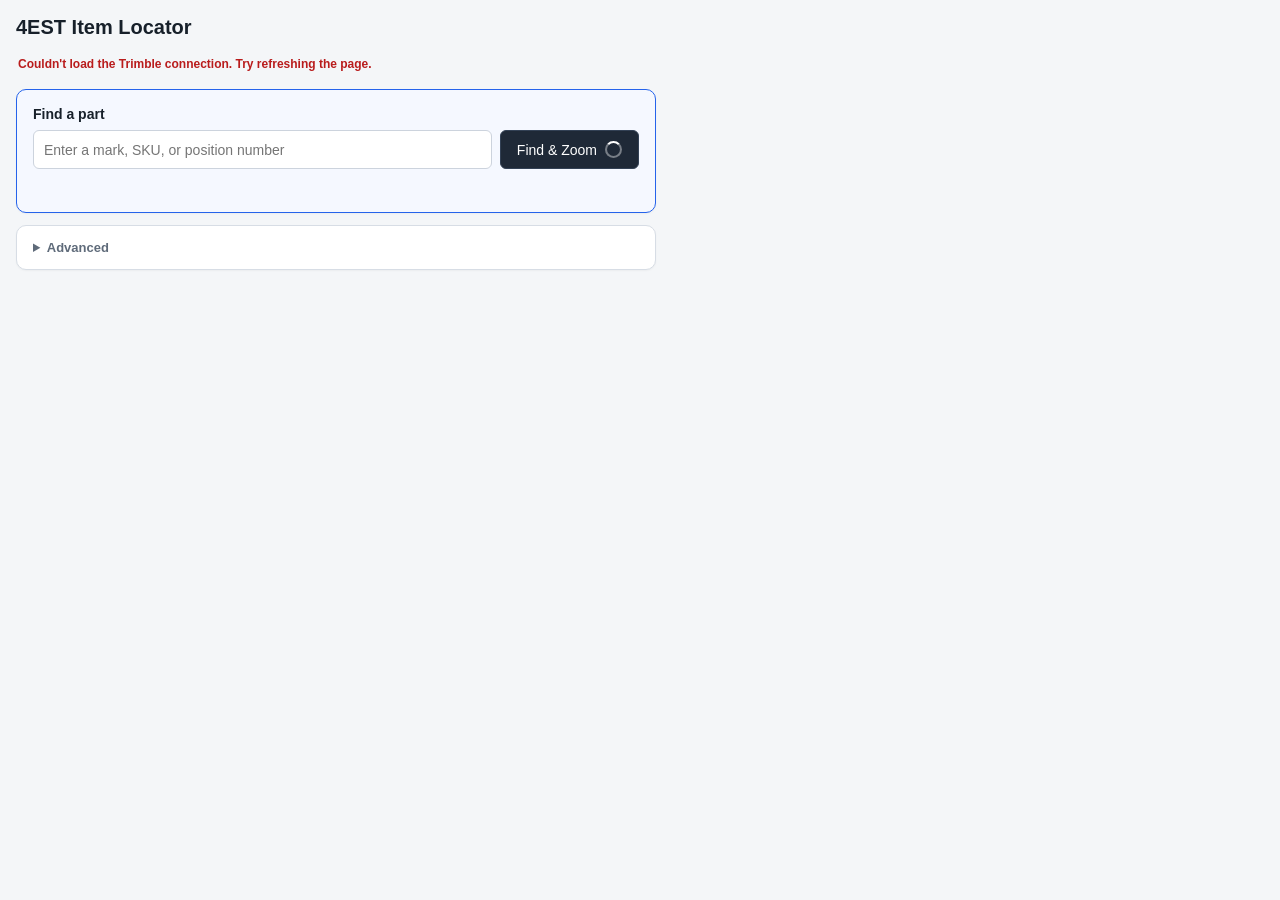
<file: index.html>
<!doctype html>
<html lang="en">
<head>
  <meta charset="utf-8" />
  <meta name="viewport" content="width=device-width, initial-scale=1" />
  <title>4EST Drawing Locator</title>
  <link rel="stylesheet" href="./style.css" />
</head>
<body>
  <main class="wrap">
    <h1>4EST Item Locator</h1>

    <div id="connectionBanner" class="banner muted">Connecting to Trimble Connect...</div>

    <section class="card highlight">
      <label class="field-label" for="zoomTargetInput">Find a part</label>
      <div class="search-row">
        <input id="zoomTargetInput" placeholder="Enter a mark, SKU, or position number" />
        <button id="findZoomButton">
          <span class="btn-label">Find &amp; Zoom</span>
          <span class="btn-spinner" hidden></span>
        </button>
      </div>
      <div id="zoomStatus" class="result"></div>
    </section>

    <details class="card advanced">
      <summary>Advanced</summary>

      <div class="adv-block">
        <div class="label">drawingNo detected from link</div>
        <div id="drawingNoValue" class="value">Checking...</div>
        <div id="drawingNoSource" class="hint"></div>
      </div>

      <div class="adv-block">
        <button id="inspectButton" class="secondary">What field is this part using?</button>
        <div class="hint">Select a part in the model first, then click this to see its property names in the log below.</div>
      </div>

      <div class="adv-block">
        <div class="label">Project</div>
        <pre id="projectInfo" class="log">Waiting...</pre>
      </div>

      <div class="adv-block">
        <div class="label">Debug log</div>
        <pre id="debugLog" class="log">Starting...</pre>
      </div>
    </details>
  </main>

  <script src="https://components.connect.trimble.com/trimble-connect-workspace-api/index.js"></script>
  <script src="./app.js"></script>
</body>
</html>
</file>
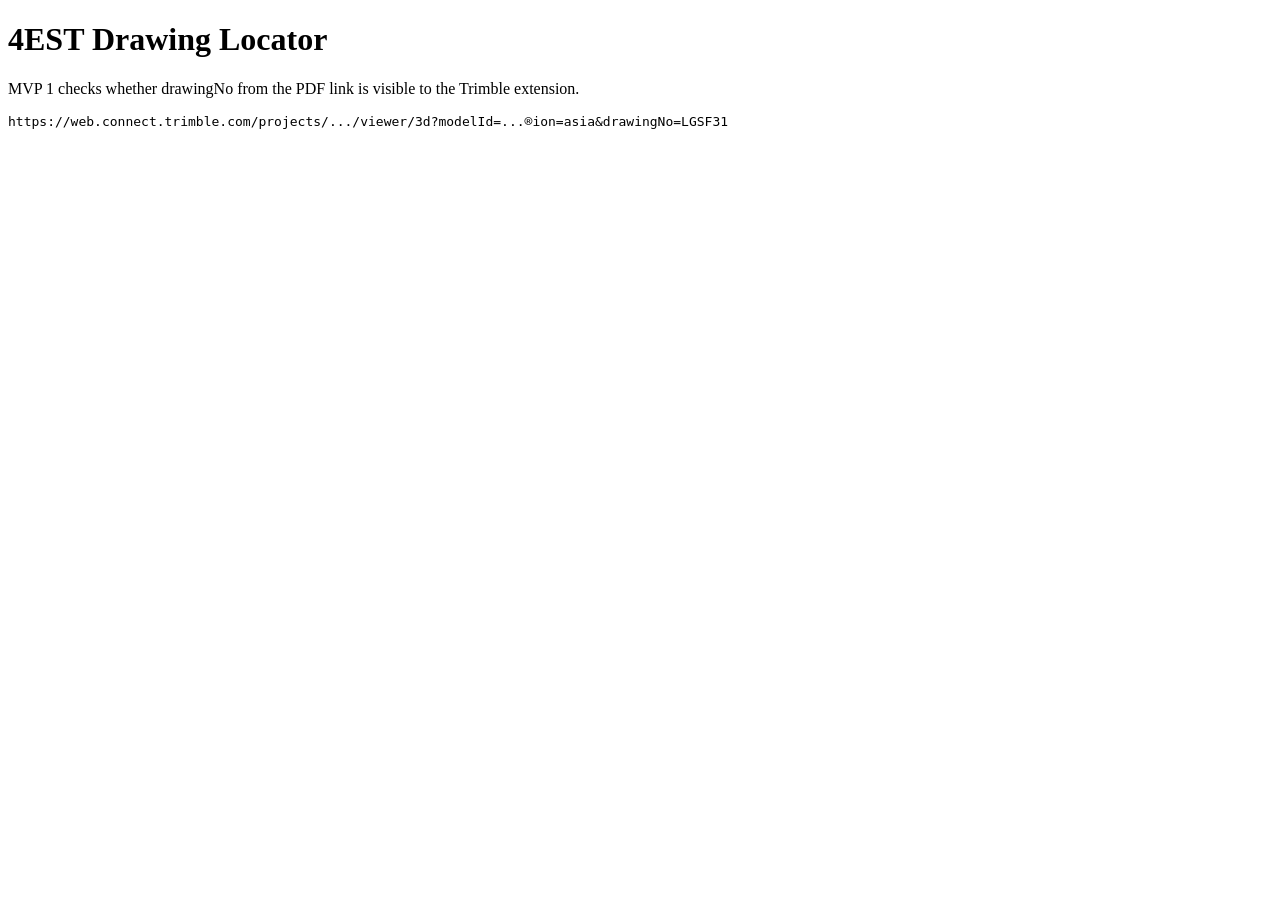
<file: help.html>
<!doctype html>
<html>
<head><meta charset="utf-8" /><title>4EST Drawing Locator Help</title></head>
<body>
  <h1>4EST Drawing Locator</h1>
  <p>MVP 1 checks whether drawingNo from the PDF link is visible to the Trimble extension.</p>
  <pre>https://web.connect.trimble.com/projects/.../viewer/3d?modelId=...&region=asia&drawingNo=LGSF31</pre>
</body>
</html>
</file>
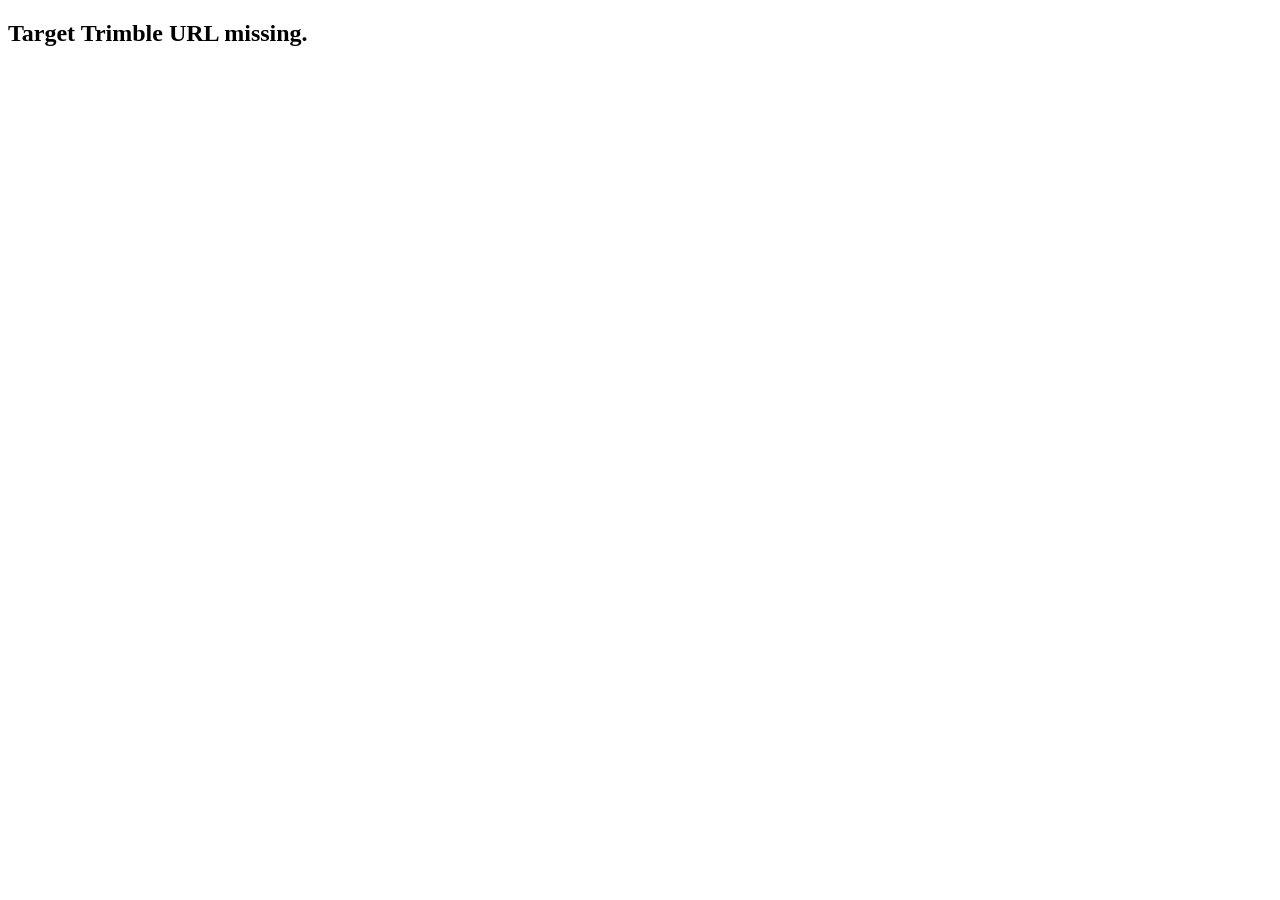
<file: launcher.html>
<!doctype html>
<html lang="en">
<head>
  <meta charset="utf-8" />
  <title>4EST Trimble Launcher</title>
</head>
<body>
  <h2>Opening Trimble Connect...</h2>
  <p>Please wait.</p>

  <script>
    function getParam(name) {
      const params = new URLSearchParams(window.location.search);
      return params.get(name) || "";
    }

    const drawingNo = getParam("drawingNo");
    const guid = getParam("guid");
    const target = getParam("target");

    const payload = {
      drawingNo: drawingNo,
      guid: guid,
      timestamp: new Date().toISOString()
    };

    localStorage.setItem("4EST_TRIMBLE_LOCATOR_PAYLOAD", JSON.stringify(payload));

    if (target) {
      window.location.href = target;
    } else {
      document.body.innerHTML = "<h2>Target Trimble URL missing.</h2>";
    }
  </script>
</body>
</html>
</file>
<file: style.css>
:root {
  font-family: -apple-system, "Segoe UI", Arial, Helvetica, sans-serif;
  color: #17202a;
  background: #f4f6f8;
}
body { margin: 0; }
.wrap { padding: 16px; max-width: 640px; }
h1 { margin: 0 0 12px; font-size: 20px; }

/* Connection banner */
.banner {
  font-size: 12px;
  padding: 6px 2px;
  margin-bottom: 8px;
  transition: opacity 0.6s ease;
}
.banner.muted { color: #687385; }
.banner.ok { color: #166534; }
.banner.error { color: #b91c1c; font-weight: 600; }
.banner.fade { opacity: 0; }

.card {
  background: #ffffff;
  border: 1px solid #d7dde5;
  border-radius: 10px;
  padding: 16px;
  margin: 12px 0;
  box-shadow: 0 1px 2px rgba(0,0,0,0.04);
}

.card.highlight {
  border: 1px solid #2563eb;
  background: #f5f8ff;
}

.label {
  font-size: 12px;
  text-transform: uppercase;
  letter-spacing: 0.06em;
  color: #5f6b7a;
  margin-bottom: 6px;
}
.value { font-size: 15px; }
.hint { margin-top: 6px; font-size: 12px; color: #687385; }

.field-label {
  display: block;
  font-size: 14px;
  font-weight: 700;
  color: #17202a;
  margin-bottom: 8px;
}

/* Main search row */
.search-row {
  display: flex;
  gap: 8px;
}
.search-row input {
  flex: 1;
  min-width: 0;
}

input {
  padding: 10px;
  border: 1px solid #ccd3dd;
  border-radius: 6px;
  font-size: 14px;
  box-sizing: border-box;
}

button {
  padding: 10px 16px;
  border: 1px solid #334155;
  border-radius: 6px;
  background: #1f2937;
  color: white;
  cursor: pointer;
  font-size: 14px;
  display: inline-flex;
  align-items: center;
  gap: 8px;
}
button:hover:not(:disabled) { background: #111827; }
button:disabled { opacity: 0.7; cursor: default; }
button.secondary {
  background: #ffffff;
  color: #1f2937;
  border: 1px solid #cbd5e1;
  font-size: 13px;
  padding: 8px 12px;
}
button.secondary:hover { background: #f1f5f9; }

.btn-spinner {
  width: 13px;
  height: 13px;
  border: 2px solid rgba(255,255,255,0.4);
  border-top-color: white;
  border-radius: 50%;
  display: inline-block;
  animation: spin 0.7s linear infinite;
}
@keyframes spin { to { transform: rotate(360deg); } }

/* Result message under the search box */
.result {
  margin-top: 10px;
  font-size: 14px;
  min-height: 1.2em;
}
.result.ok { color: #166534; }
.result.warn { color: #92400e; }
.result.error { color: #b91c1c; }

/* Advanced (collapsible) section */
details.advanced {
  padding: 10px 16px;
}
details.advanced summary {
  cursor: pointer;
  font-size: 13px;
  font-weight: 700;
  color: #5f6b7a;
  padding: 4px 0;
}
details.advanced[open] summary { margin-bottom: 8px; }
.adv-block {
  padding: 12px 0;
  border-top: 1px solid #e2e8f0;
}
.adv-block:first-of-type { border-top: none; padding-top: 4px; }

.log {
  white-space: pre-wrap;
  background: #0f1720;
  color: #d7e3f4;
  border-radius: 8px;
  padding: 10px;
  max-height: 220px;
  overflow: auto;
  font-size: 11px;
  font-family: "SF Mono", Consolas, monospace;
}
</file>
